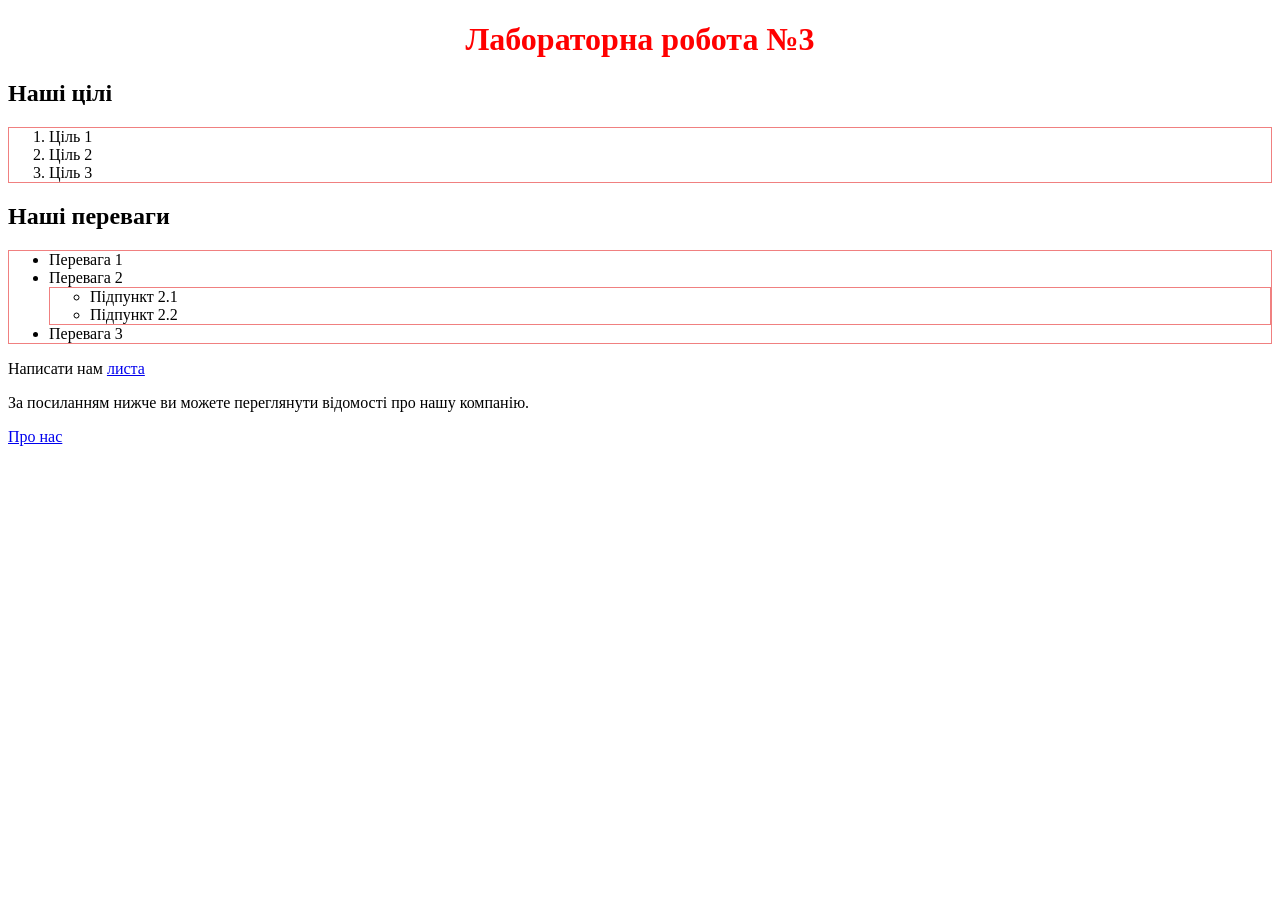
<file: Lab-3/index.html>
<!DOCTYPE html>
<html lang=uk-ua>
  <head>
    <meta charset=utf-8>
    <meta name="viewport" content="width=device-width, initial-scale=1.0">
<title>Лаб. №3: головна</title>

<link rel="icon" type="image/png" sizes="16x16" href="favicons/favicon-16x16.png">
<link rel="stylesheet" href="styles/styles.css">
   <style>
    h1 {
        text-align: center;
        color: red;
    }
</style>
</head>

  <body>
    <h1>Лабораторна робота №3</h1>
    
<h2>Наші цілі</h2>
<ol>
    <li>Ціль 1</li>
    <li>Ціль 2</li>
    <li>Ціль 3</li>
</ol>

<h2>Наші переваги</h2>
<ul>
    <li>Перевага 1</li>
    <li>Перевага 2
        <ul>
            <li>Підпункт 2.1</li>
            <li>Підпункт 2.2</li>
        </ul>
    </li>
    <li>Перевага 3</li>
</ul>
<p>
    <a>Написати нам</a>
   <a href="mailto:artem.derbak@student.uzhnu.edu.ua">листа</a>
</p>
<p>
    За посиланням нижче ви можете переглянути
    відомості про нашу компанію.
</p>
<a href="pages/about.html">Про нас</a>

<script src="scripts/app.js"></script>
<script> 
  alert('Привіт!');
</script>
  </body>
</html>
</file>
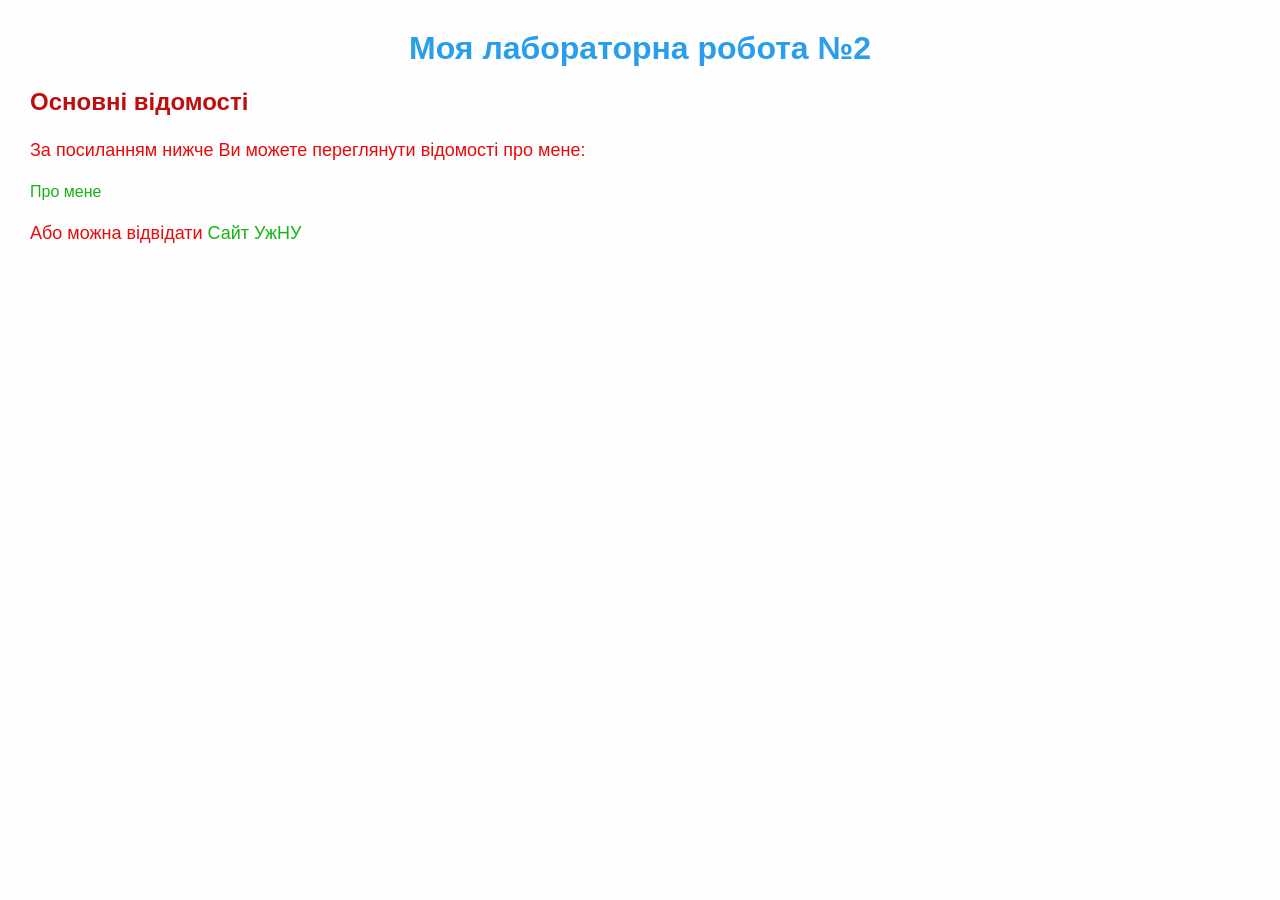
<file: Lab2_HTML/index.html>
<!DOCTYPE html>
<html lang="uk">
<head>
    <meta charset="UTF-8">
    <title>Лабораторна робота №2: головна</title>
    <link rel="stylesheet" href="styles.css">
</head>
<body>

    <h1>Моя лабораторна робота №2</h1>

    <h2>Основні відомості</h2>

    <p>
        За посиланням нижче Ви можете переглянути
        відомості про мене:
    </p>

    <a href="author.html">Про мене </a>
    <p>
        Або можна відвідати
        <a href="https://www.uzhnu.edu.ua/"
           target="_blank"
           rel="noopener noreferrer">Сайт УжНУ</a>
    </p>

</body>
</html>
</file>
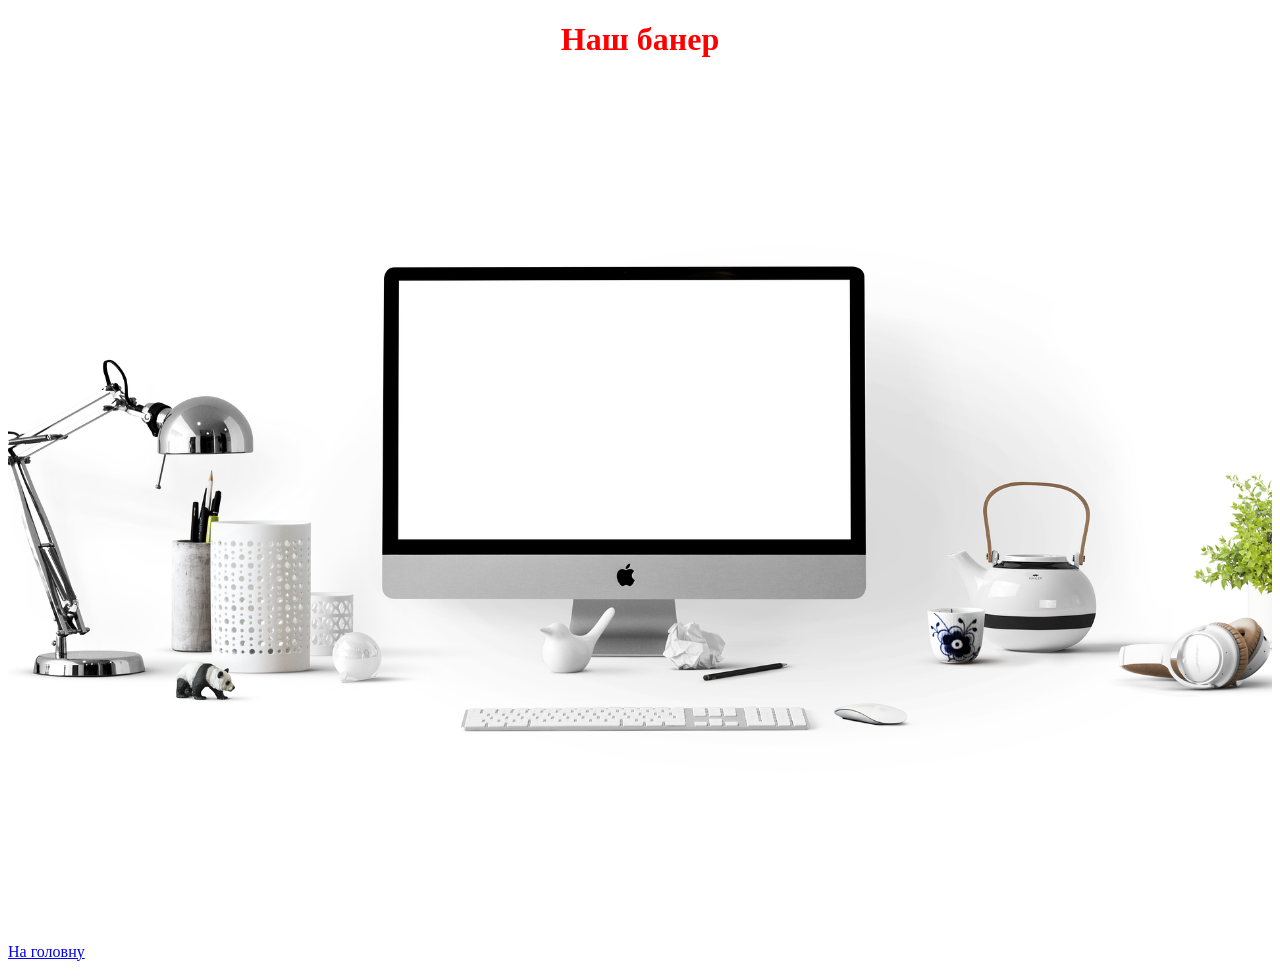
<file: Lab-3/pages/about.html>
<!DOCTYPE html>
<html lang="uk">
<head>
    <meta charset="UTF-8">
    <meta name="viewport" content="width=device-width, initial-scale=1.0">
<title>Лаб. № 3: про нас</title>
    <link rel="stylesheet" href="../styles/styles.css">
    <style>
        h1 {
            text-align: center;
            color: red;
        }
    </style>
</head>
<body>
  <h1>Наш банер</h1>
  
<img src="../images/banners/apple-1920.jpg" alt="Наш банер" style="width: 100%; height: auto;">

<p>
    <a href="../index.html">На головну</a>
</p>
</body>
</html>
</file>
<file: Lab-3/styles/styles.css>
i, em, span, b, strong {
    color: rgb(250, 252, 250);
    text-decoration: underline;
}

ol, ul {
    border: 1px solid lightcoral;
}

img {
    width: 100%;
    max-width: 100%;
}
</file>
<file: Lab2_HTML/styles.css>
body {
    background-color: #fefefe;
    font-family: Arial, sans-serif;
    color: #e90a0a;
    margin: 30px;
}

h1 {
    color: #299eec;
    text-align: center;
    font-size: 32px;
}

h2 {
    color: #be0e0e;
    font-size: 24px;
}

p {
    font-size: 18px;
    line-height: 1.6;
}

li {
    font-size: 18px;
    margin-bottom: 8px;
}

a {
    color: #15b413;
    text-decoration: none;
}

a:hover {
    color: #be7645;
    text-decoration: underline;
}

img {
    border-radius: 10px;
}
</file>
